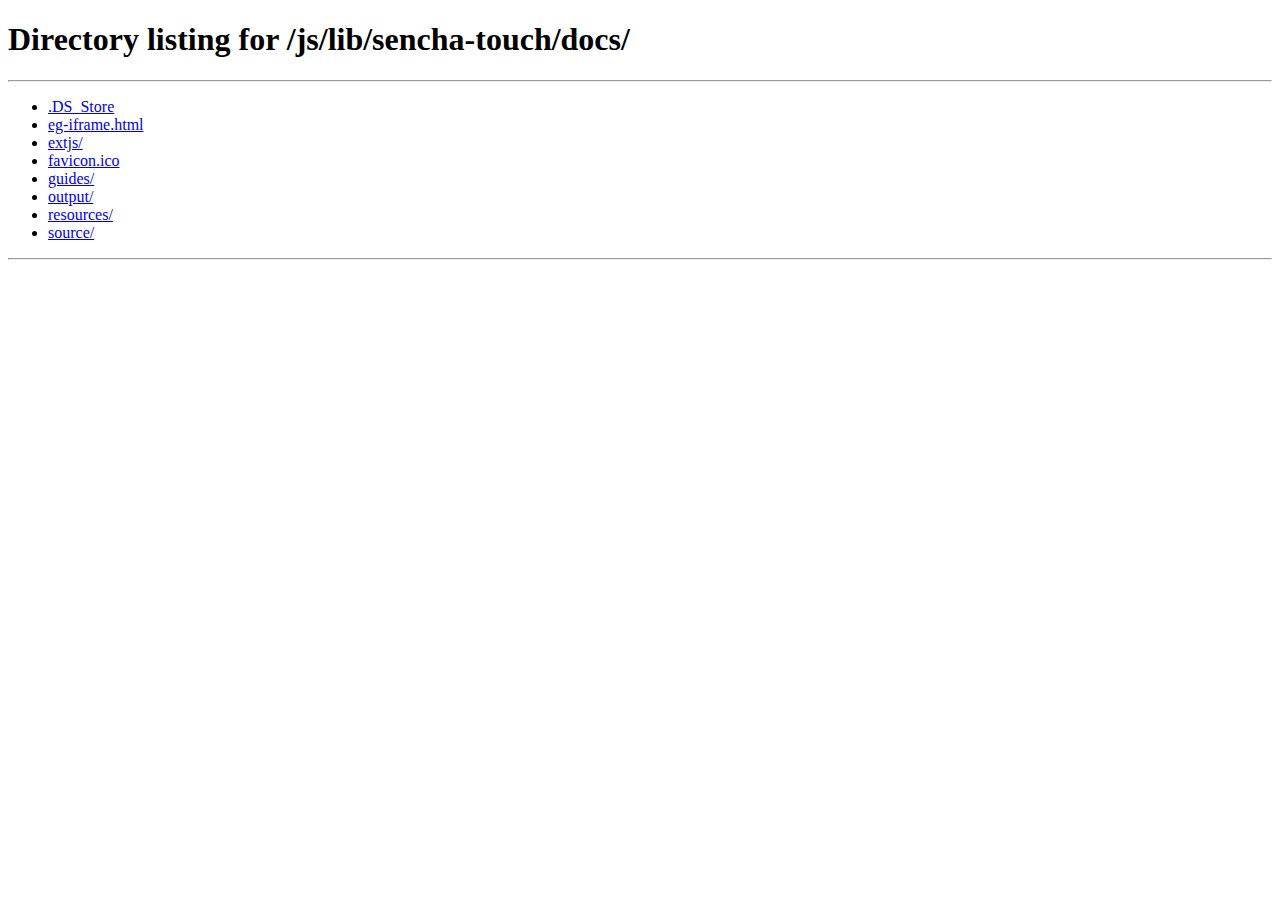
<file: js/lib/sencha-touch/index.html>
<!DOCTYPE html>
<html>
    <head>
        <meta http-equiv="refresh" content="1;url=examples/">

        <title>Welcome to Sencha Touch 2</title>

        <script type="text/javascript">
            var mobile = (/iphone|ipad|ipod|android|blackberry|mini|windows\sce|palm/i.test(navigator.userAgent.toLowerCase()));
            if (mobile) {
                window.location = "examples/";
            } else {
                window.location = "docs/";
            }
        </script>
    </head>
    <body></body>
</html>
</file>
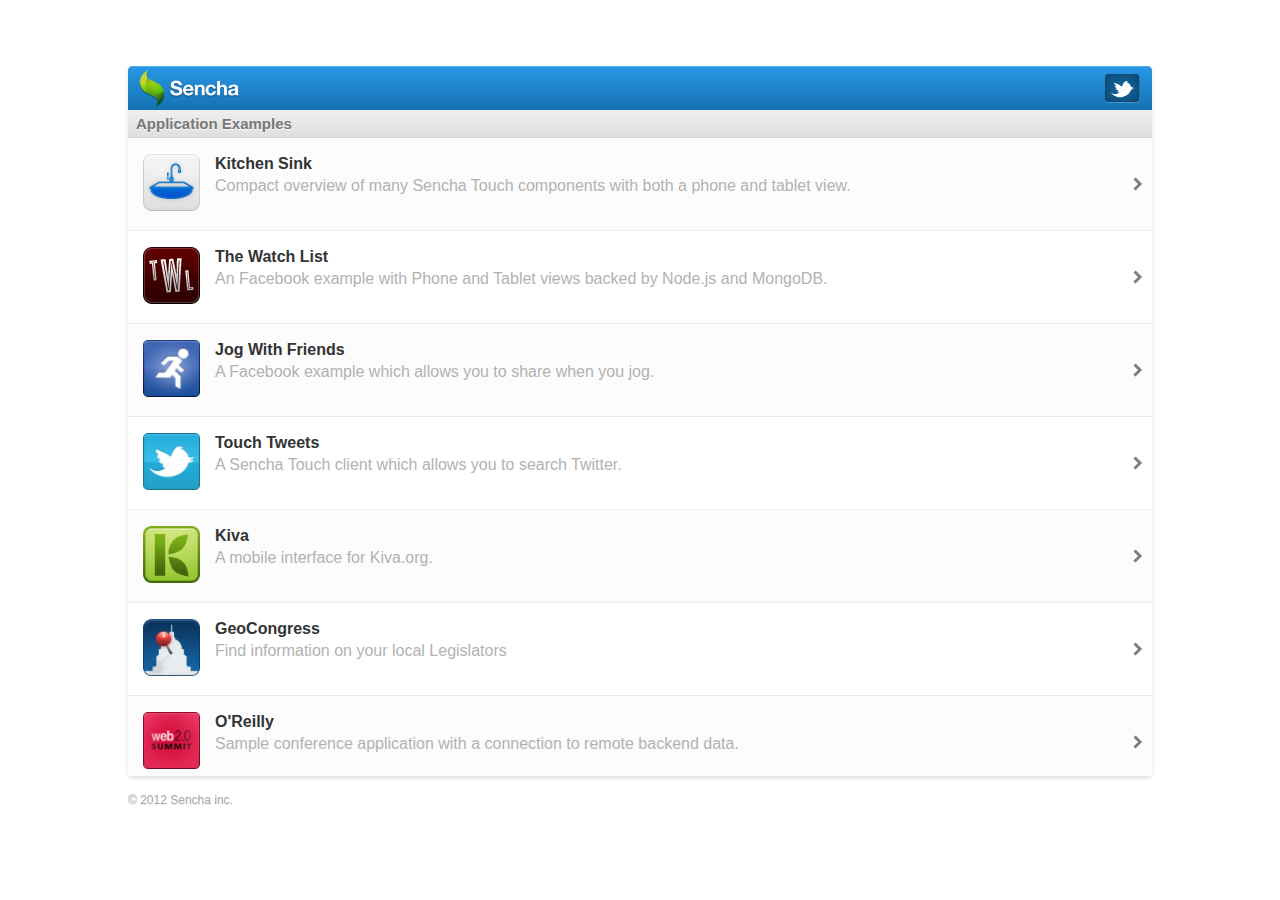
<file: js/lib/sencha-touch/examples/index.html>
<!DOCTYPE html>
<html>
    <head>
        <meta http-equiv="Content-Type" content="text/html; charset=utf-8">

        <title>Sencha Touch 2 Examples</title>

        <meta name="viewport" content="width=device-width, initial-scale=1.0, maximum-scale=1.0, minimum-scale=1.0, user-scalable=no">
        <meta name="format-detection" content="telephone=no">
        <meta name="apple-mobile-web-app-capable" content="yes">
        <meta name="apple-mobile-web-app-status-bar-style" content="default">

        <link rel="apple-touch-icon-precomposed" href="resources/images/apple-touch-icon.png">
        <link rel="stylesheet" href="resources/css/style.css" type="text/css">
        <script src="resources/javascripts/application.js" type="text/javascript"></script>
    </head>

    <body>

        <div id="wrapper">
            <header>
                <h1><img src="resources/images/header-logo.png" /></h1>

                <!-- <li class="like selected"><a href="#" alt="Like Sencha Touch 2"></a></li> -->

                <ul>
                    <li class="tweet"><a href="https://twitter.com/share?text=I'm using Sencha Touch 2 to create rich HTML5 mobile applications. Check it out! &hashtags=Sencha,SenchaTouch&url=http://www.sencha.com/blog/sencha-touch-2-raising-the-bar&related=Sencha:The team behind the framework" target="_blank"></a></li>
                </ul>
            </header>

            <section>
            </section>

            <footer>&copy; 2012 Sencha inc.</footer>
        </div>

    </body>
</html>
</file>
<file: js/lib/sencha-touch/examples/resources/css/style.css>
html,body,div,span,applet,object,iframe,h1,h2,h3,h4,h5,h6,p,blockquote,pre,a,abbr,acronym,address,big,cite,code,del,dfn,em,img,ins,kbd,q,s,samp,small,strike,strong,sub,sup,tt,var,b,u,i,center,dl,dt,dd,ol,ul,li,fieldset,form,label,legend,table,caption,tbody,tfoot,thead,tr,th,td,article,aside,canvas,details,embed,figure,figcaption,footer,header,hgroup,menu,nav,output,ruby,section,summary,time,mark,audio,video{margin:0;padding:0;border:0;font-size:100%;font:inherit;vertical-align:baseline}body{line-height:1}ol,ul{list-style:none}table{border-collapse:collapse;border-spacing:0}caption,th,td{text-align:left;font-weight:normal;vertical-align:middle}q,blockquote{quotes:none}q:before,q:after,blockquote:before,blockquote:after{content:"";content:none}a img{border:none}article,aside,details,figcaption,figure,footer,header,hgroup,menu,nav,section,summary{display:block}@media screen and (min-width: 1025px) and (min-height: 769px){body{overflow:hidden}#wrapper{position:absolute;width:1024px;height:710px;top:50%;left:50%;margin-top:-384px;margin-left:-512px;-webkit-border-radius:5px;-moz-border-radius:5px;-ms-border-radius:5px;-o-border-radius:5px;border-radius:5px;-webkit-box-shadow:0 2px 4px #ddd;-moz-box-shadow:0 2px 4px #ddd;box-shadow:0 2px 4px #ddd}#wrapper>header{-moz-border-radius-topleft:5px;-webkit-border-top-left-radius:5px;-ms-border-top-left-radius:5px;-o-border-top-left-radius:5px;border-top-left-radius:5px;-moz-border-radius-topright:5px;-webkit-border-top-right-radius:5px;-ms-border-top-right-radius:5px;-o-border-top-right-radius:5px;border-top-right-radius:5px}#wrapper footer{display:block !important;position:absolute;bottom:-30px;font-size:12px;color:#aaa;text-shadow:0 1px 0 #eee}#wrapper section{position:absolute;top:44px;left:0;right:0;bottom:0;overflow:scroll;overflow-x:hidden}}body{font-family:Helvetica;-webkit-text-size-adjust:100%}#wrapper{opacity:0;background:#fff;-webkit-transition:opacity .5s ease-in}#wrapper footer{display:none}a,a:link,a:visited,a:active,a:hover{text-decoration:none}#wrapper>header{height:44px;color:#fff;position:relative;background:#1985d0;border-bottom:1px solid #000;background-image:-webkit-gradient(linear, 50% 0%, 50% 100%, color-stop(0%, #90caf2), color-stop(2%, #2897e5), color-stop(100%, #1571b0));background-image:-webkit-linear-gradient(#90caf2,#2897e5 2%,#1571b0);background-image:-moz-linear-gradient(#90caf2,#2897e5 2%,#1571b0);background-image:-o-linear-gradient(#90caf2,#2897e5 2%,#1571b0);background-image:-ms-linear-gradient(#90caf2,#2897e5 2%,#1571b0);background-image:linear-gradient(#90caf2,#2897e5 2%,#1571b0);-webkit-touch-callout:none;-webkit-user-select:none;-khtml-user-select:none;-moz-user-select:none;-ms-user-select:none;-o-user-select:none;user-select:none}#wrapper>header img{height:42px;margin:1px 0 0 10px}#wrapper>header ul{position:absolute;top:8px;right:12px;-webkit-box-shadow:0 1px 0 rgba(255,255,255,0.2);-moz-box-shadow:0 1px 0 rgba(255,255,255,0.2);box-shadow:0 1px 0 rgba(255,255,255,0.2);-webkit-border-radius:4px;-moz-border-radius:4px;-ms-border-radius:4px;-o-border-radius:4px;border-radius:4px}#wrapper>header ul li{position:relative;display:-moz-inline-box;-moz-box-orient:vertical;display:inline-block;vertical-align:middle;*vertical-align:auto;background:#126299;width:34px;height:28px;-webkit-box-shadow:inset 0 0 1px rgba(0,0,0,0.3),inset 0 0 13px rgba(0,0,0,0.4);-moz-box-shadow:inset 0 0 1px rgba(0,0,0,0.3),inset 0 0 13px rgba(0,0,0,0.4);box-shadow:inset 0 0 1px rgba(0,0,0,0.3),inset 0 0 13px rgba(0,0,0,0.4);-webkit-transition:background 0.1s linear;cursor:pointer;position:relative}#wrapper>header ul li a{position:absolute;top:0;left:0;right:0;bottom:0;cursor:pointer}#wrapper>header ul li{*display:inline}#wrapper>header ul li:before{content:"";position:absolute;top:0;left:0;right:0;bottom:0;background-repeat:no-repeat;background-position:center}#wrapper>header ul li:first-child{-moz-border-radius-topleft:4px;-webkit-border-top-left-radius:4px;-ms-border-top-left-radius:4px;-o-border-top-left-radius:4px;border-top-left-radius:4px;-moz-border-radius-bottomleft:4px;-webkit-border-bottom-left-radius:4px;-ms-border-bottom-left-radius:4px;-o-border-bottom-left-radius:4px;border-bottom-left-radius:4px;border-right:1px solid #177cc2}#wrapper>header ul li:first-child:before{background-image:url(../images/like.png);background-size:50%}#wrapper>header ul li:last-child{-moz-border-radius-topright:4px;-webkit-border-top-right-radius:4px;-ms-border-top-right-radius:4px;-o-border-top-right-radius:4px;border-top-right-radius:4px;-moz-border-radius-bottomright:4px;-webkit-border-bottom-right-radius:4px;-ms-border-bottom-right-radius:4px;-o-border-bottom-right-radius:4px;border-bottom-right-radius:4px}#wrapper>header ul li:last-child:before{background-image:url(../images/tweet.png);background-size:70%}#wrapper>header ul li:active{cursor:default;background:#126299;-webkit-box-shadow:inset 0 1px 1px rgba(0,0,0,0.3),inset 0 4px 13px rgba(0,0,0,0.2);-moz-box-shadow:inset 0 1px 1px rgba(0,0,0,0.3),inset 0 4px 13px rgba(0,0,0,0.2);box-shadow:inset 0 1px 1px rgba(0,0,0,0.3),inset 0 4px 13px rgba(0,0,0,0.2)}#wrapper>header ul li:active:hover{background:#11598c}#wrapper>header ul li:hover{background:#105483}section>header{color:#777;text-shadow:0 1px 0 rgba(255,255,255,0.8);font-size:15px;font-weight:bold;padding:6px 8px;border-bottom:1px solid #D4D4D4;background:-webkit-gradient(linear, 50% 0%, 50% 100%, color-stop(0%, #f0f0f0), color-stop(100%, #dfdfdf));background:-webkit-linear-gradient(top, #f0f0f0,#dfdfdf);background:-moz-linear-gradient(top, #f0f0f0,#dfdfdf);background:-o-linear-gradient(top, #f0f0f0,#dfdfdf);background:-ms-linear-gradient(top, #f0f0f0,#dfdfdf);background:linear-gradient(top, #f0f0f0,#dfdfdf)}section li{line-height:20px;min-height:60px;border-bottom:1px solid #eaeaea}section li:nth-child(odd){background:#fcfcfc}section li a{display:block;margin:1px 0;padding:15px 29px 15px 15px;min-height:60px;-webkit-tap-highlight-color:rgba(0,0,0,0.05);background:url(../images/list-arrow.png) no-repeat center right;background-size:19px 14px}section li img{float:left;margin-right:15px;width:57px;height:57px}section li h3{font-weight:bold;color:#333333;font-size:16px;padding-bottom:2px}section li p{color:#B2B2B2}
</file>
